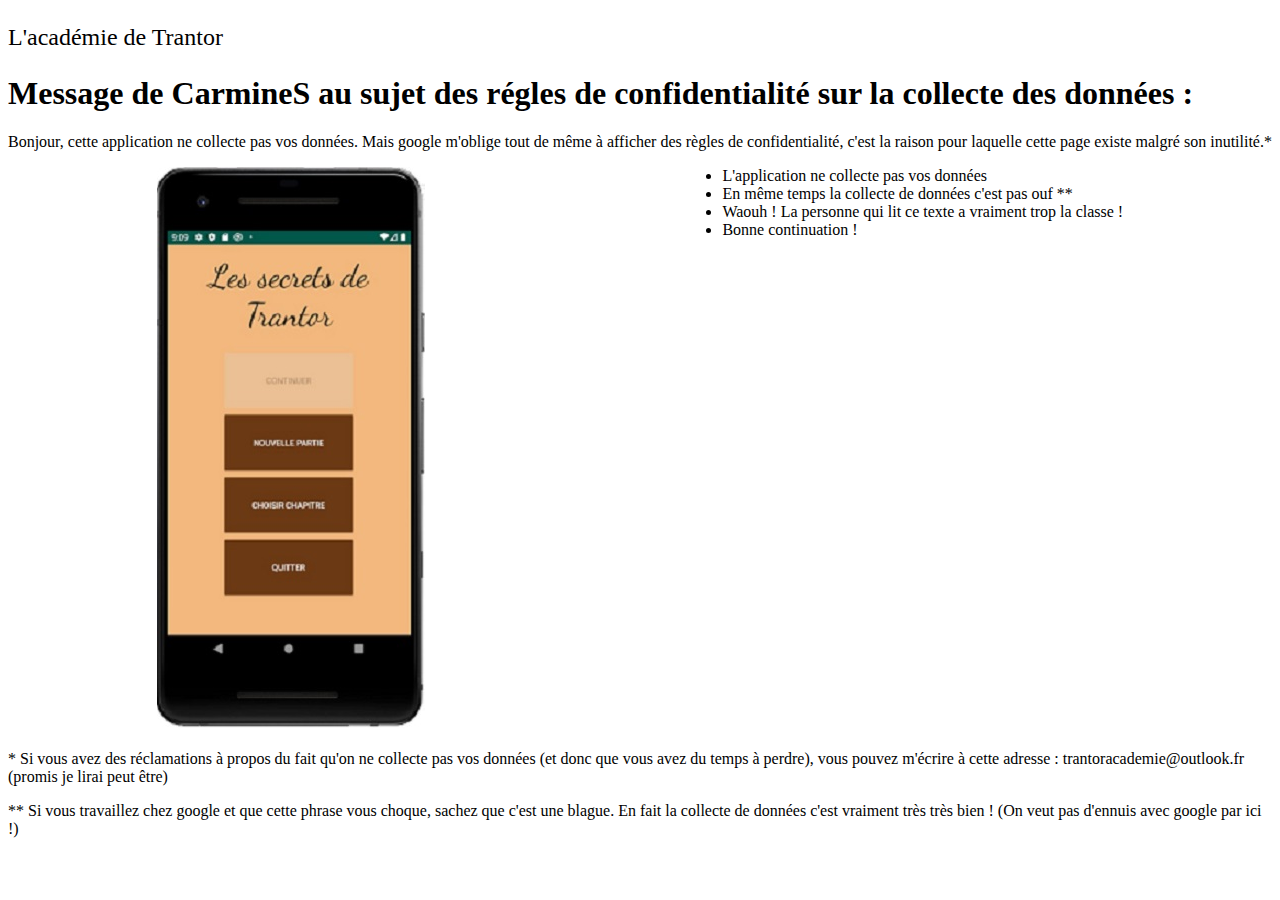
<file: index.html>
<!DOCTYPE html>
<html>
   <head>
        <meta charset="utf-8" />
        <link rel="stylesheet" href="style.css" />
        <title>Les secrets de Trantor</title>
    </head>

    <body>
        <header>
            <!-- en-tête de la page -->
            <p class="entete"> L'académie de Trantor </p>
        </header>
        <h1>Message de CarmineS au sujet des régles de confidentialité sur la collecte des données : </h1>
        <p>
           Bonjour, cette application ne collecte pas vos données. Mais google m'oblige tout de même à afficher des règles de confidentialité, c'est la raison pour laquelle cette page existe malgré son inutilité.*
        </p>
        <div id = "listing">
            <div class = "image">
                <img  src ="images/demo.jpg" alt="Photo du menu de l'application du jeu"/>
            </div>
            <div class = texte>
                <u1>
                   <li>L'application ne collecte pas vos données </li>
                   <li>En même temps la collecte de données c'est pas ouf ** </li>
                   <li>Waouh ! La personne qui lit ce texte a vraiment trop la classe ! </li>
                   <li>Bonne continuation ! </li>
                </u1>
            </div>
        </div>
         <p>
            * Si vous avez des réclamations à propos du fait qu'on ne collecte pas vos données (et donc que vous avez du temps à perdre), vous pouvez m'écrire à cette adresse : trantoracademie@outlook.fr (promis je lirai peut être)
        </p>
         <p>
            ** Si vous travaillez chez google et que cette phrase vous choque, sachez que c'est une blague. En fait la collecte de données c'est vraiment très très bien ! (On veut pas d'ennuis avec google par ici !)
        </p>
    </body>
</html>
</file>
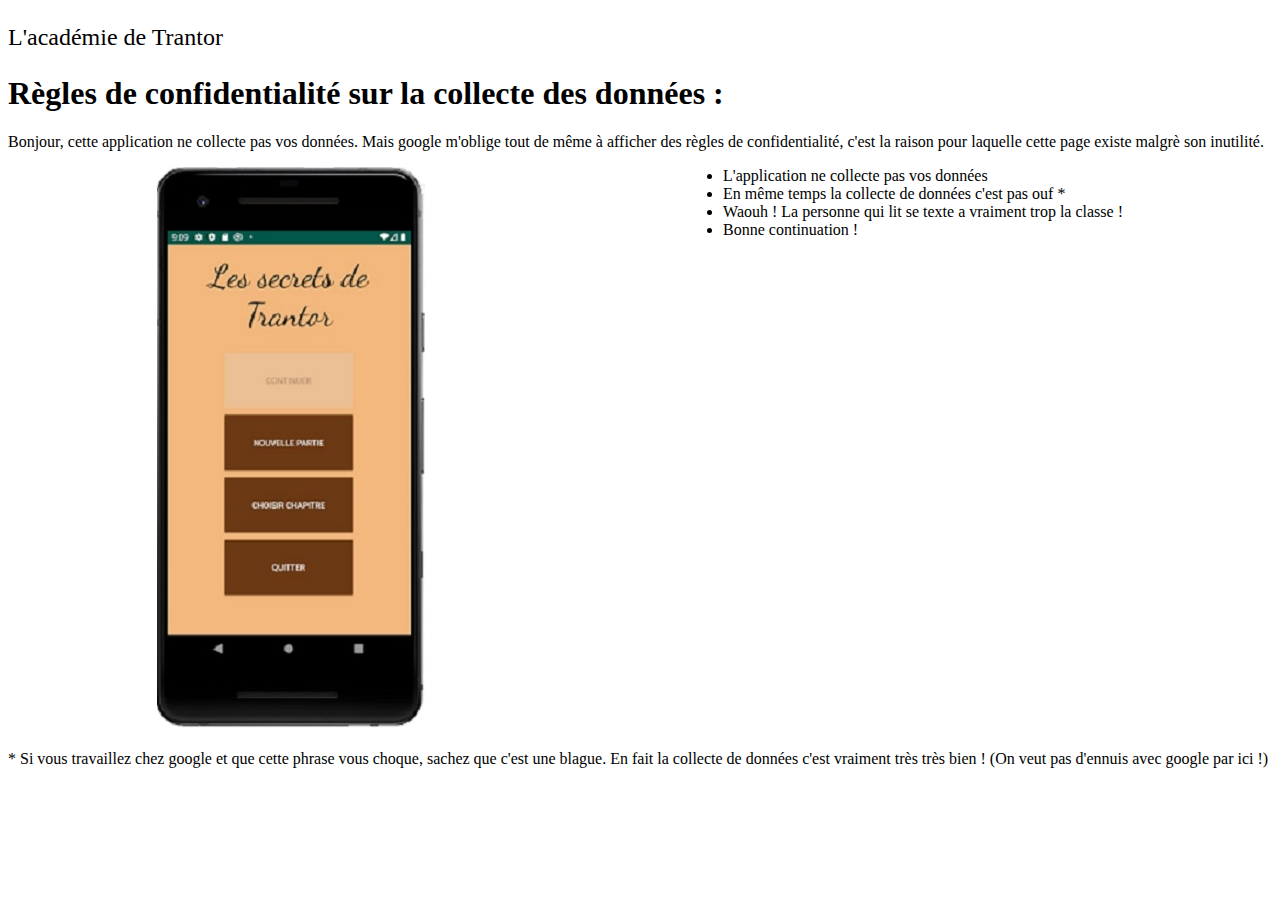
<file: index-confidentialite.html>
<!DOCTYPE html>
<html>
   <head>
        <meta charset="utf-8" />
        <link rel="stylesheet" href="style.css" />
        <title>Les secrets de Trantor</title>
    </head>

    <body>
        <header>
            <!-- en-tête de la page -->
            <p class="entete"> L'académie de Trantor </p>
        </header>
        <h1>Règles de confidentialité sur la collecte des données : </h1>
        <p>
           Bonjour, cette application ne collecte pas vos données. Mais google m'oblige tout de même à afficher des règles de confidentialité, c'est la raison pour laquelle cette page existe malgrè son inutilité.
        </p>
        <div id = "listing">
            <div class = "image">
                <img  src ="images/demo.jpg" alt="Photo du menu de l'application du jeu"/>
            </div>
            <div class = texte>
                <u1>
                   <li>L'application ne collecte pas vos données </li>
                   <li>En même temps la collecte de données c'est pas ouf * </li>
                   <li>Waouh ! La personne qui lit se texte a vraiment trop la classe ! </li>
                   <li>Bonne continuation ! </li>
                </u1>
            </div>
        </div>
         <p>
             * Si vous travaillez chez google et que cette phrase vous choque, sachez que c'est une blague. En fait la collecte de données c'est vraiment très très bien ! (On veut pas d'ennuis avec google par ici !)
        </p>
        
    </body>
</html>
</file>
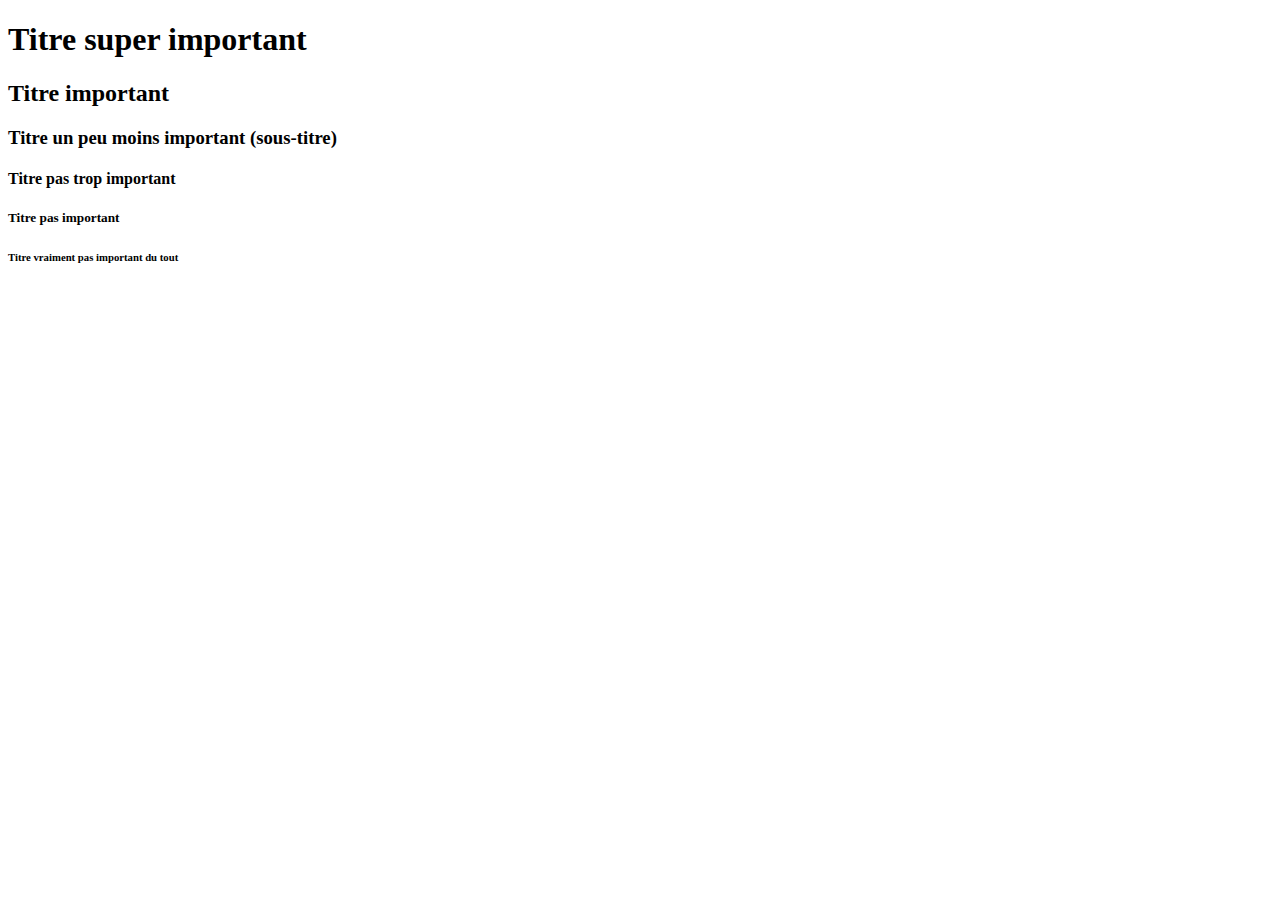
<file: index.md.html>
<!DOCTYPE html>
<html>
    <head>
        <meta charset="utf-8" />
        <title>Niveaux de titres</title>
    </head>

    <body>
        <h1>Titre super important</h1>
        <h2>Titre important</h2>
        <h3>Titre un peu moins important (sous-titre)</h3>

        <h4>Titre pas trop important</h4>
        <h5>Titre pas important</h5>
        <h6>Titre vraiment pas important du tout</h6>
    </body>
</html>
</file>
<file: style.css>
.entete
{
	font-size: x-large;

}
#listing
{
    display: flex;
    justify-content: space-around;
}
</file>
